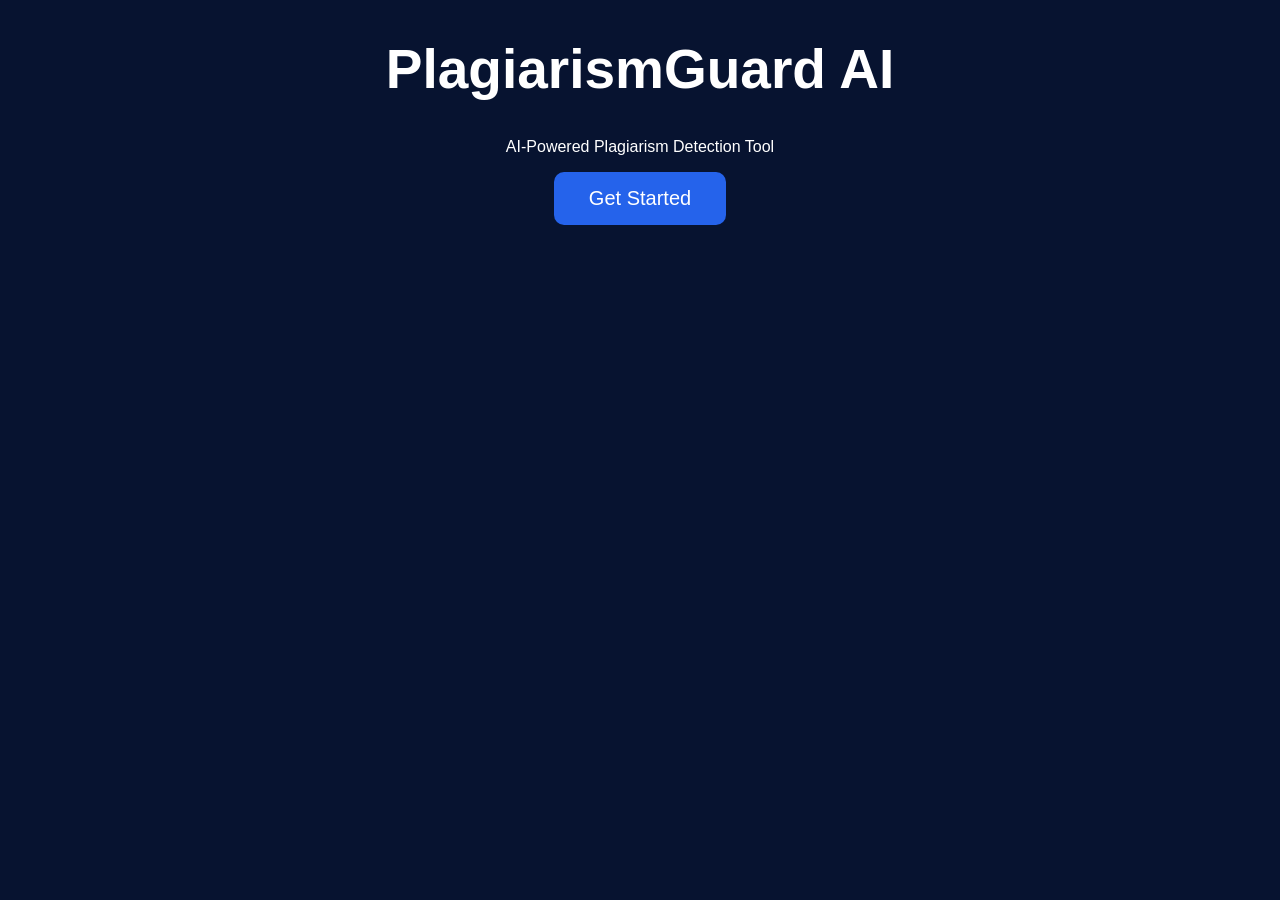
<file: index.html>
<!DOCTYPE html>
<html>
<head>
    <title>Plagiarism Guard AI</title>
    <link rel="stylesheet" href="style.css">
</head>
<body>

    <div class="container">
        <h1>PlagiarismGuard AI</h1>
        <p>AI-Powered Plagiarism Detection Tool</p>

        <a href="login.html">
            <button>Get Started</button>
        </a>
    </div>

</body>
</html>
</file>
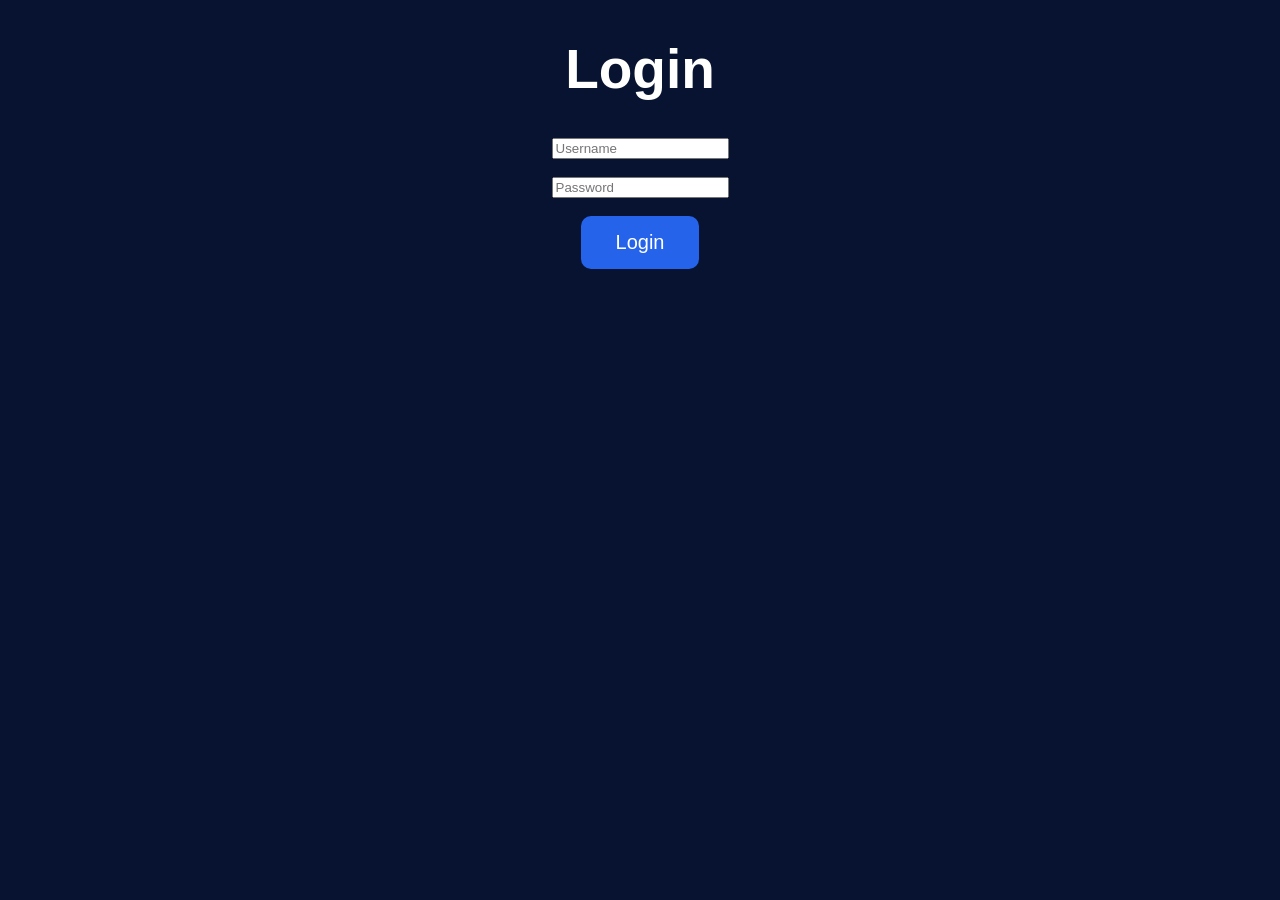
<file: login.html>
<!DOCTYPE html>
<html>
<head>
    <title>Login</title>
    <link rel="stylesheet" href="style.css">
</head>
<body>

<div class="login-container">

    <h1>Login</h1>

    <input type="text"
           id="username"
           placeholder="Username">

    <br><br>

    <input type="password"
           id="password"
           placeholder="Password">

    <br><br>

    <button onclick="loginUser()">
        Login
    </button>

</div>

<script src="login.js"></script>

    <script>
    document.querySelector('form').addEventListener('submit', function(e) {
        // Prevent the form from trying to send data to the non-existent Python server
        e.preventDefault(); 
        
        // Get the values you typed into the inputs
        const username = document.querySelector('input[type="text"]').value;
        const password = document.querySelector('input[type="password"]').value;

        // Check the credentials directly in the browser
        if (username === "admin" && password === "admin123") {
            alert("Login successful!");
            window.location.href = "index.html"; // Redirects you to your main plagiarism tool page
        } else {
            alert("Invalid username or password.");
        }
    });
    </script>
</body>
</html>

</body>
</html>
</file>
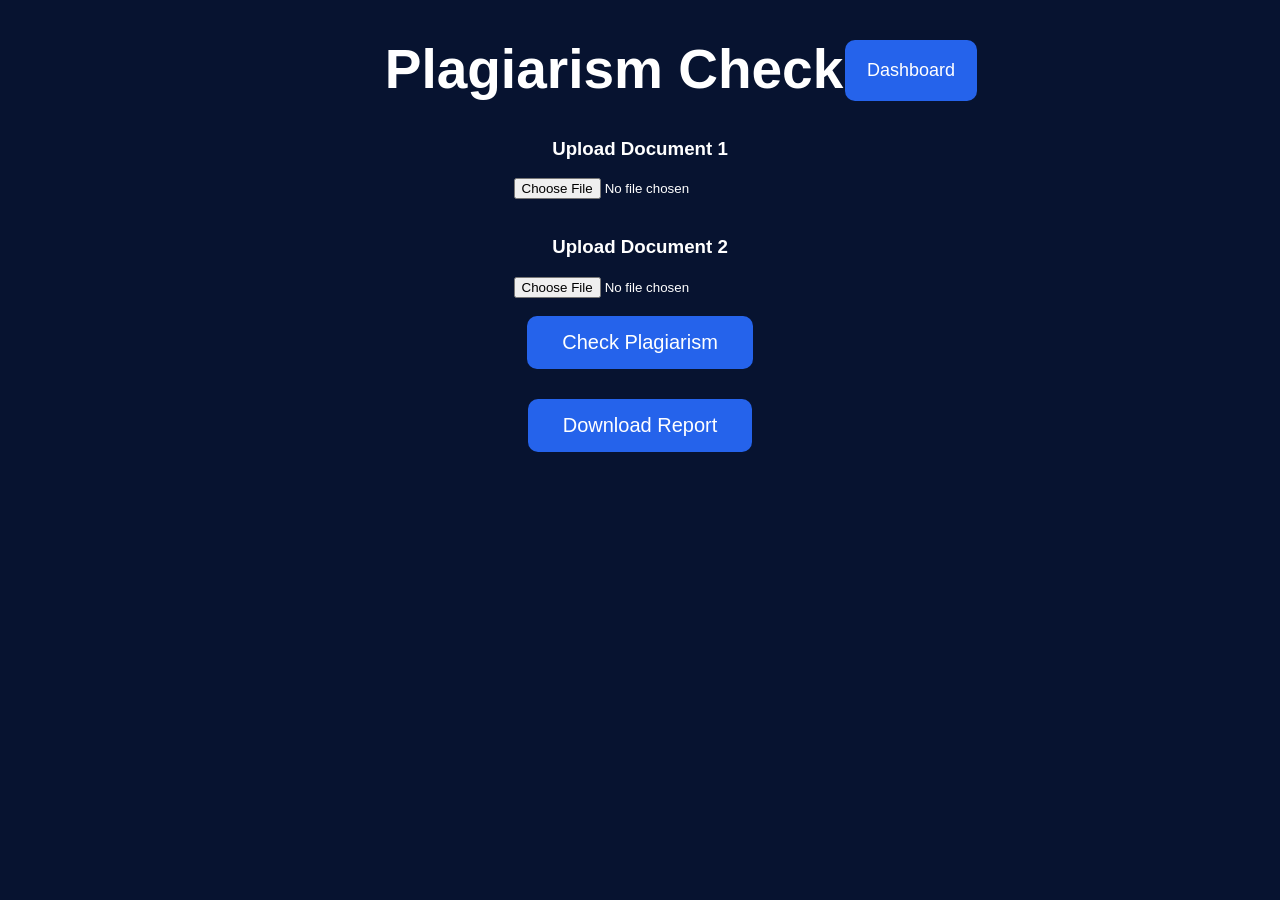
<file: upload.html>
<!DOCTYPE html>
<html>

<head>
    <title>Plagiarism Checker</title>
    <link rel="stylesheet" href="style.css">
</head>

<body>

    <div class="container">

    <h1>Plagiarism Checker</h1>

    <button
        class="dashboard-btn"
        onclick="window.location.href='dashboard.html'">
        Dashboard
    </button>

</div>
    <h3>Upload Document 1</h3>
    <input type="file" id="file1" accept=".txt,.pdf,.docx">

    <br><br>

    <h3>Upload Document 2</h3>
    <input type="file" id="file2" accept=".txt,.pdf,.docx">

    <br><br>

    <button onclick="checkSimilarity()">
        Check Plagiarism
    </button>

    <h2 id="result"></h2>

    <script src="script.js"></script>

    <button onclick="downloadReport()">
        Download Report
    </button>

</body>

</html>
</file>
<file: style.css>
body{
    background:#071330;
    color:white;
    font-family:Arial,sans-serif;
    text-align:center;
}

.dashboard-btn{
    background:#2563eb;
    color:white;
    border:none;
    padding:12px 25px;
    border-radius:10px;
    font-size:18px;
    cursor:pointer;
}

.dashboard-btn {
    position: absolute;
    top: 40px;
    right: 303px;
    background: #2563eb;
    color: white;
    border: none;
    padding: 20px 22px;
    border-radius: 10px;
    font-size: 18px;
    cursor: pointer;
}
h1{
    font-size:55px;
}

textarea{
    width:500px;
    height:150px;
    padding:15px;
    border-radius:10px;
    font-size:18px;
}

button{
    background:#2563eb;
    color:white;
    border:none;
    padding:15px 35px;
    border-radius:10px;
    font-size:20px;
    cursor:pointer;
}

button:hover{
    background:#1d4ed8;
}

#result{
    margin-top:30px;
    color:#22c55e;
}
.dashboard{
    display:flex;
    justify-content:center;
    gap:20px;
    flex-wrap:wrap;
    margin-top:30px;
}

.card{
    background:#1e3a8a;
    width:220px;
    padding:20px;
    border-radius:15px;
    box-shadow:0 0 15px rgba(37,99,235,.4);
}

.card h2{
    color:#22c55e;
}

table{
    margin:auto;
    margin-top:30px;
    border-collapse:collapse;
    width:80%;
}

th,td{
    border:1px solid white;
    padding:12px;
}

th{
    background:#2563eb;
}
</file>
